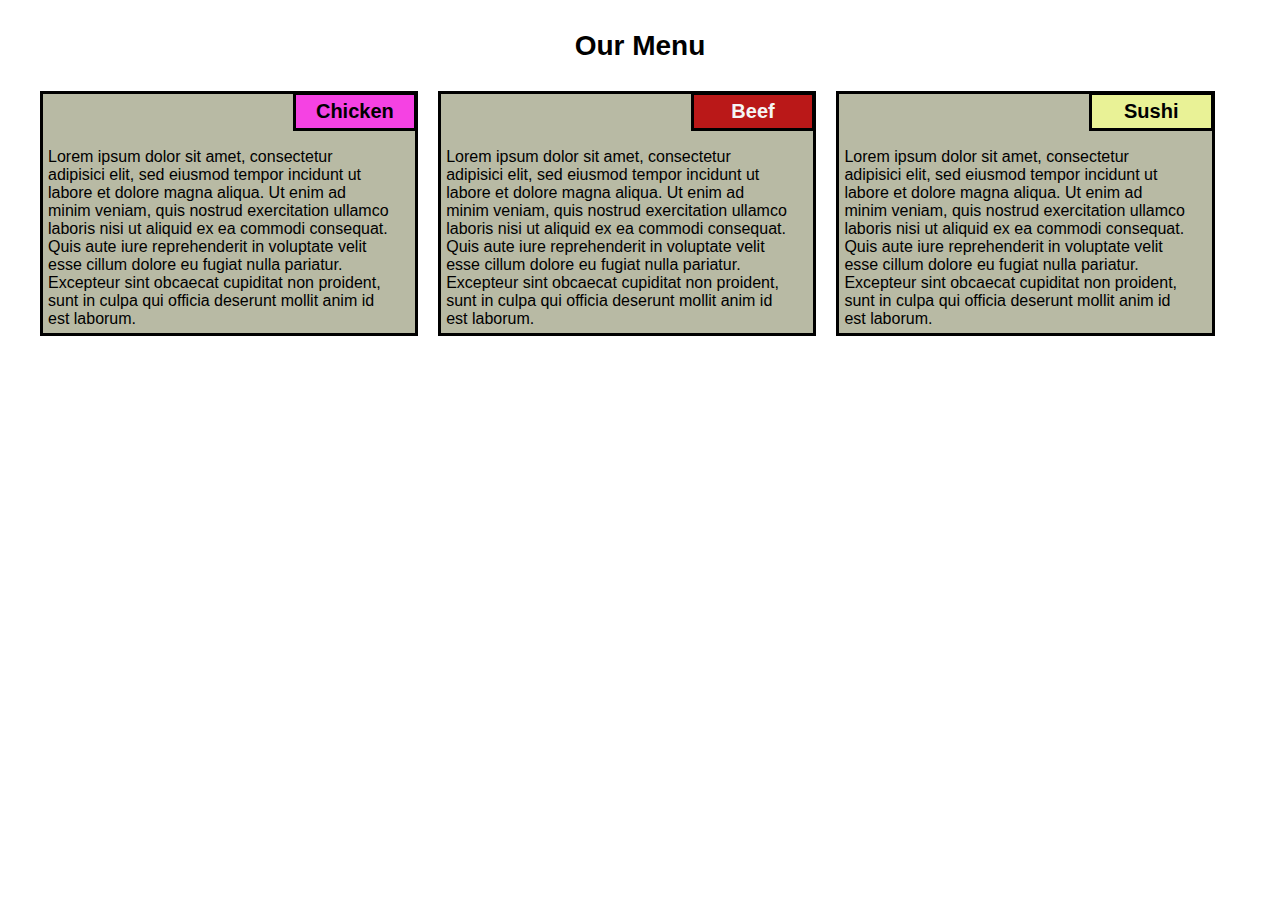
<file: module-2/index.html>
<!DOCTYPE html>
<html>
<head>
	<meta charset="utf-8">
	<title>Restaurant menu</title>	
	<link rel="stylesheet" type="text/css" media="screen" href="Menu.css">	
</head>
<body>
	<h1>Our Menu</h1>
			<div id="div1" class="col-md-6 col-lg-4">
			<p id="p1">Chicken</p>
			<div class="div">Lorem ipsum dolor sit amet, consectetur adipisici elit, sed eiusmod tempor incidunt ut labore et dolore magna aliqua. Ut enim ad minim veniam, quis nostrud exercitation ullamco laboris nisi ut aliquid ex ea commodi consequat. Quis aute iure reprehenderit in voluptate velit esse cillum dolore eu fugiat nulla pariatur. Excepteur sint obcaecat cupiditat non proident, sunt in culpa qui officia deserunt mollit anim id est laborum.</div>
		</div>
		<div id="div2" class="col-md-6 col-lg-4">
			<p id="p2">Beef</p>
			<div class="div">Lorem ipsum dolor sit amet, consectetur adipisici elit, sed eiusmod tempor incidunt ut labore et dolore magna aliqua. Ut enim ad minim veniam, quis nostrud exercitation ullamco laboris nisi ut aliquid ex ea commodi consequat. Quis aute iure reprehenderit in voluptate velit esse cillum dolore eu fugiat nulla pariatur. Excepteur sint obcaecat cupiditat non proident, sunt in culpa qui officia deserunt mollit anim id est laborum.</div>
		</div>
		<div id="div3" class="col-sm-12 col-md-12 col-lg-4">
			<p id="p3">Sushi</p>
			<div class="div">Lorem ipsum dolor sit amet, consectetur adipisici elit, sed eiusmod tempor incidunt ut labore et dolore magna aliqua. Ut enim ad minim veniam, quis nostrud exercitation ullamco laboris nisi ut aliquid ex ea commodi consequat. Quis aute iure reprehenderit in voluptate velit esse cillum dolore eu fugiat nulla pariatur. Excepteur sint obcaecat cupiditat non proident, sunt in culpa qui officia deserunt mollit anim id est laborum.</div>
		</div>
</body>
</html>
</file>
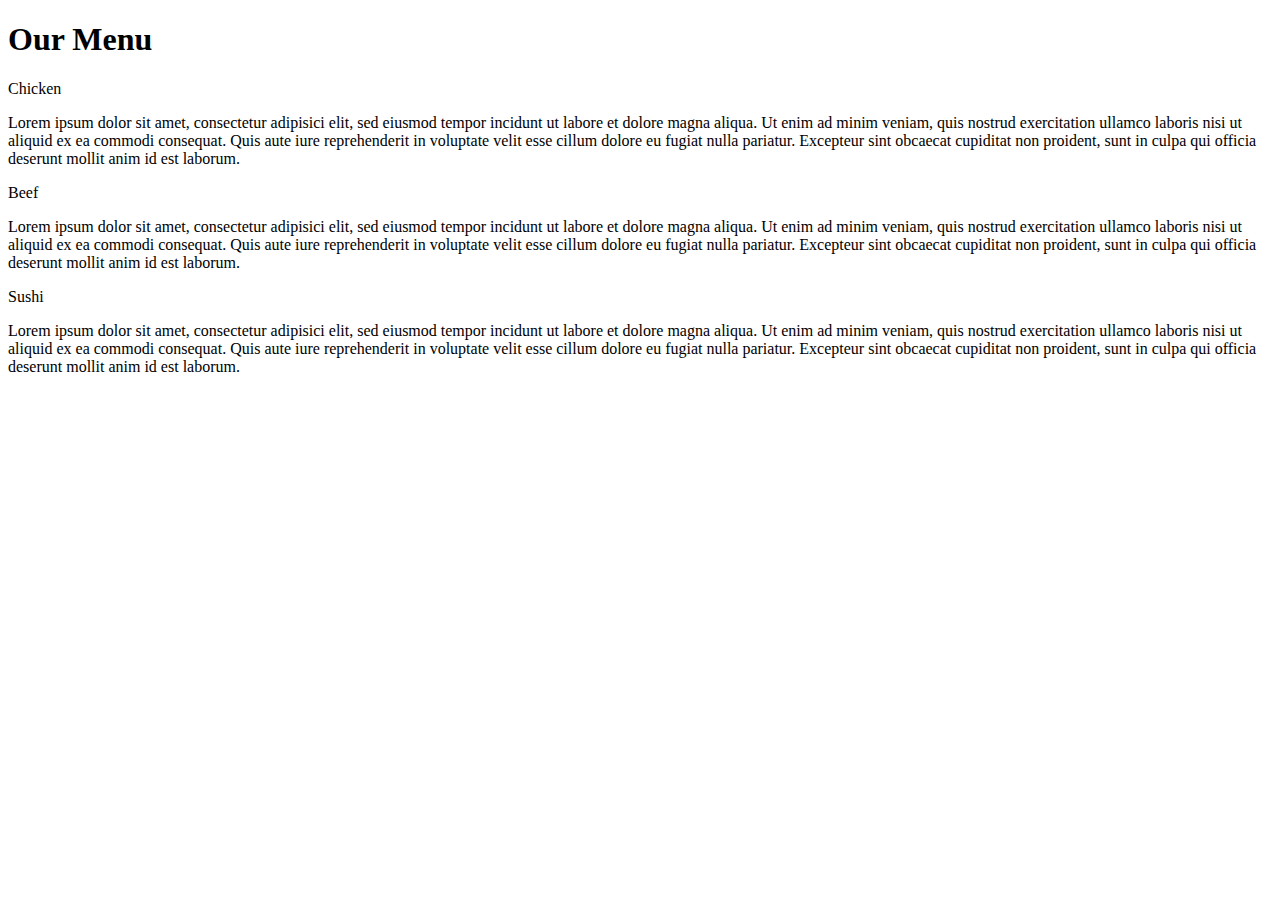
<file: site/index.html>
<!DOCTYPE html>
<html>
<head>
	<title>Restaurant menu</title>		
</head>
<body>
	<h1>Our Menu</h1>
	<div>
		<p>Chicken</p>
		<p>Lorem ipsum dolor sit amet, consectetur adipisici elit, sed eiusmod tempor incidunt ut labore et dolore magna aliqua. Ut enim ad minim veniam, quis nostrud exercitation ullamco laboris nisi ut aliquid ex ea commodi consequat. Quis aute iure reprehenderit in voluptate velit esse cillum dolore eu fugiat nulla pariatur. Excepteur sint obcaecat cupiditat non proident, sunt in culpa qui officia deserunt mollit anim id est laborum.</p>
	</div>
	<div>
		<p>Beef</p>
		<p>Lorem ipsum dolor sit amet, consectetur adipisici elit, sed eiusmod tempor incidunt ut labore et dolore magna aliqua. Ut enim ad minim veniam, quis nostrud exercitation ullamco laboris nisi ut aliquid ex ea commodi consequat. Quis aute iure reprehenderit in voluptate velit esse cillum dolore eu fugiat nulla pariatur. Excepteur sint obcaecat cupiditat non proident, sunt in culpa qui officia deserunt mollit anim id est laborum.</p>
	</div>
	<div>
		<p>Sushi</p>
		<p>Lorem ipsum dolor sit amet, consectetur adipisici elit, sed eiusmod tempor incidunt ut labore et dolore magna aliqua. Ut enim ad minim veniam, quis nostrud exercitation ullamco laboris nisi ut aliquid ex ea commodi consequat. Quis aute iure reprehenderit in voluptate velit esse cillum dolore eu fugiat nulla pariatur. Excepteur sint obcaecat cupiditat non proident, sunt in culpa qui officia deserunt mollit anim id est laborum.</p>
	</div>
</body>
</html>
</file>
<file: module-2/Menu.css>
body {
	margin: 30px;
	position: relative;
	font-family: Helvetica;
}
h1 {
	text-align: center;
	font-size: 175%;

}

div {
	width: 33%;
	background-color: #b8baa4;
	border: 3px solid black;
	margin: 10px;
	float: left;
	padding: 5px;
	position: relative;
	box-sizing: border-box;
	
}

.div {
	width: 95%;
	position: relative;
	border: 0px;
	padding: 0px;
	margin: 0px;
	margin-top: -30px;
	box-sizing: border-box;
}

p {
	width: 30%;
	border: 3px solid black;
	padding: 5px;
	font-weight: bold;
	font-size: 125%;
	text-align: center;
	position: relative;
	float: right;
	top: -27px;
	right: -7px;
}

#p1 {
	background-color: #f542e3;
}

#p2 {
	background-color: #ba1818;
	color: whitesmoke;
}

#p3 {
	background-color: #e9f296;
}

@media (min-width: 992px) {
	#div1 {
		width: 31%;
	}
	#div2 {
		width: 31%;
	}
	#div3 {
		width: 31%;
	}
}

@media (min-width: 768px) and (max-width: 991px) {
	#div1 {
		width: 47%;
	}
	#div2 {
		width: 47%;
	}
	#div3 {
		width: 96%;
	}
}

@media (max-width: 767px) {
	#div1 {
		width: 95%;
	}
	#div2 {
		width: 95%;
	}
	#div3 {
		width: 95%;
	}
}
</file>
